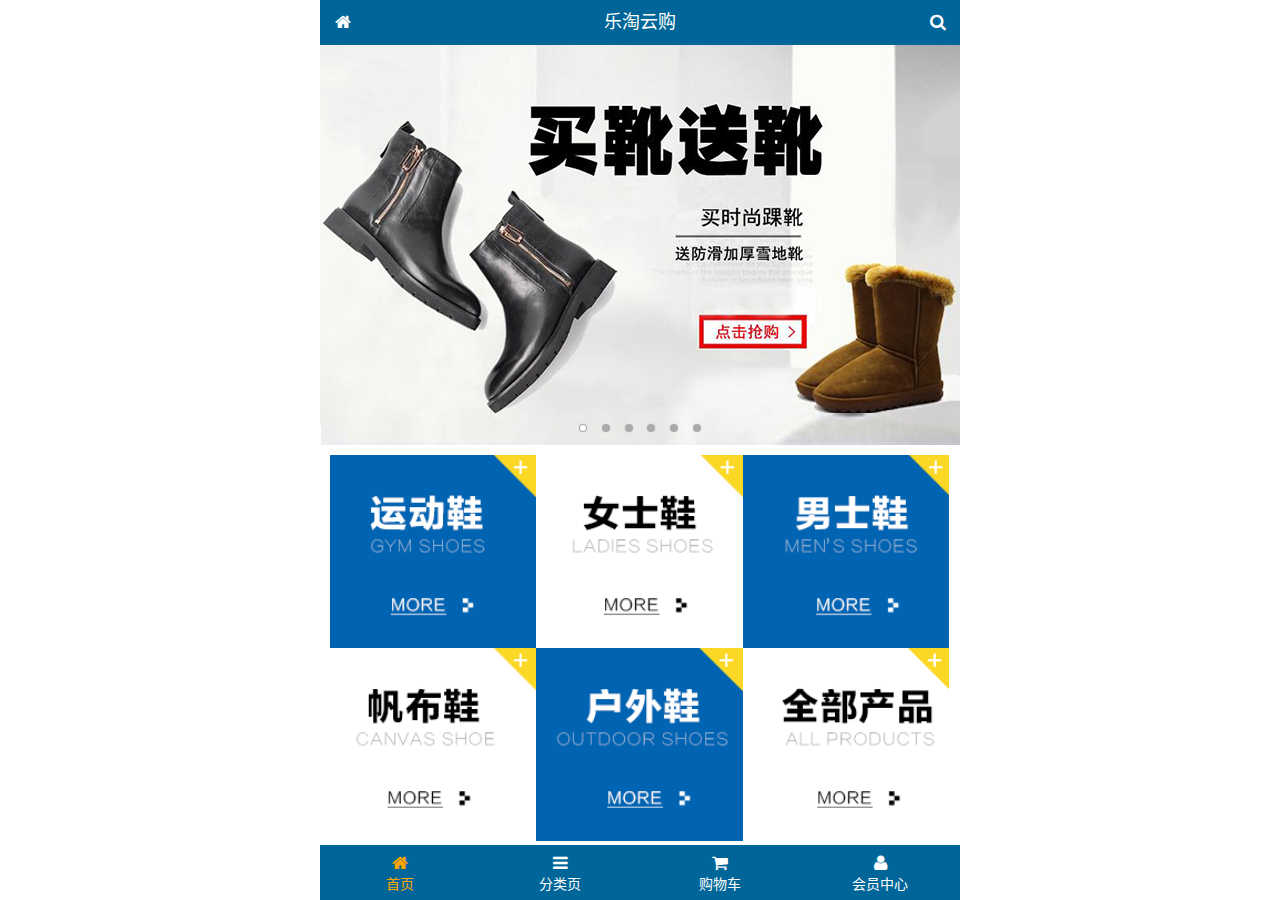
<file: public/mobile/index.html>
<!DOCTYPE html>
<html lang="zh-CN">
<head>
  <meta charset="UTF-8">
  <title>乐淘商城</title>
  <meta name="viewport" content="width=device-width, user-scalable=no, initial-scale=1.0, maximum-scale=1.0, minimum-scale=1.0">
  <link rel="icon" href="favicon.ico">
  <link rel="stylesheet" href="lib/fa/css/font-awesome.css">
  <link rel="stylesheet" href="lib/mui/css/mui.css">
  <link rel="stylesheet" href="css/common.css">
  <link rel="stylesheet" href="css/index.css">
</head>
<body>

<!-- 整体容器 -->
<div class="lt_container">

  <!-- 乐淘公共头部 -->
  <div class="lt_header">
    <a href="index.html" class="icon_left"><i class="fa fa-home"></i></a>
    <h3>乐淘云购</h3>
    <a href="search.html" class="icon_right"><i class="fa fa-search"></i></a>
  </div>

  <!-- 乐淘内部 -->
  <div class="lt_main">
    <div class="mui-scroll-wrapper">
      <div class="mui-scroll">
        
        <!-- 轮播图 -->
        <div class="mui-slider">
          <div class="mui-slider-group mui-slider-loop">
            <div class="mui-slider-item mui-slider-item-duplicate"><a href="#"><img src="images/banner6.png" /></a></div>
            <div class="mui-slider-item"><a href="#"><img src="images/banner1.png" /></a></div>
            <div class="mui-slider-item"><a href="#"><img src="images/banner2.png" /></a></div>
            <div class="mui-slider-item"><a href="#"><img src="images/banner3.png" /></a></div>
            <div class="mui-slider-item"><a href="#"><img src="images/banner4.png" /></a></div>
            <div class="mui-slider-item"><a href="#"><img src="images/banner5.png" /></a></div>
            <div class="mui-slider-item"><a href="#"><img src="images/banner6.png" /></a></div>
            <div class="mui-slider-item mui-slider-item-duplicate"><a href="#"><img src="images/banner1.png" /></a></div>
          </div>
          <div class="mui-slider-indicator">
            <div class="mui-indicator mui-active"></div>
            <div class="mui-indicator"></div>
            <div class="mui-indicator"></div>
            <div class="mui-indicator"></div>
            <div class="mui-indicator"></div>
            <div class="mui-indicator"></div>
          </div>
        </div>
  
        <!-- 导航 -->
        <div class="nav">
          <ul class="mui-clearfix">
            <li><a href="#"><img src="images/nav1.png" alt=""></a></li>
            <li><a href="#"><img src="images/nav2.png" alt=""></a></li>
            <li><a href="#"><img src="images/nav3.png" alt=""></a></li>
            <li><a href="#"><img src="images/nav4.png" alt=""></a></li>
            <li><a href="#"><img src="images/nav5.png" alt=""></a></li>
            <li><a href="#"><img src="images/nav6.png" alt=""></a></li>
          </ul>
        </div>
        
        <!-- 产品 -->
        <div class="product">
          <ul class="mui-clearfix">
            <li class="product_item">
              <a href="#">
                <img src="images/product.jpg" alt="">
                <p class="mui-ellipsis-2">adidas阿迪达斯 男式 场下休闲篮球鞋S83700场下休闲篮球鞋S83700 </p>
                <p>
                  <span class="price">&yen;560</span>
                  <span class="old">&yen;580</span>
                </p>
                <button class="mui-btn mui-btn-primary">立即购买</button>
              </a>
            </li>
            <li class="product_item">
              <a href="#">
                <img src="images/product.jpg" alt="">
                <p class="mui-ellipsis-2">adidas阿迪达斯 男式 场下休闲篮球鞋S83700场下休闲篮球鞋S83700 </p>
                <p>
                  <span class="price">&yen;560</span>
                  <span class="old">&yen;580</span>
                </p>
                <button class="mui-btn mui-btn-primary">立即购买</button>
              </a>
            </li>
            <li class="product_item">
              <a href="#">
                <img src="images/product.jpg" alt="">
                <p class="mui-ellipsis-2">adidas阿迪达斯 男式 场下休闲篮球鞋S83700场下休闲篮球鞋S83700 </p>
                <p>
                  <span class="price">&yen;560</span>
                  <span class="old">&yen;580</span>
                </p>
                <button class="mui-btn mui-btn-primary">立即购买</button>
              </a>
            </li>
            <li class="product_item">
              <a href="#">
                <img src="images/product.jpg" alt="">
                <p class="mui-ellipsis-2">adidas阿迪达斯 男式 场下休闲篮球鞋S83700场下休闲篮球鞋S83700 </p>
                <p>
                  <span class="price">&yen;560</span>
                  <span class="old">&yen;580</span>
                </p>
                <button class="mui-btn mui-btn-primary">立即购买</button>
              </a>
            </li>
          </ul>
        </div>
        
      </div>
    </div>
  </div>
  
  <!-- 乐淘底部 -->
  <div class="lt_footer">
    <ul class="mui-clearfix">
      <li class="current">
        <a href="index.html">
          <i class="fa fa-home"></i>
          <p>首页</p>
        </a>
      </li>
      <li>
        <a href="category.html">
          <i class="fa fa-bars"></i>
          <p>分类页</p>
        </a>
      </li>
      <li>
        <a href="cart.html">
          <i class="fa fa-shopping-cart"></i>
          <p>购物车</p>
        </a>
      </li>
      <li>
        <a href="user.html">
          <i class="fa fa-user"></i>
          <p>会员中心</p>
        </a>
      </li>
    </ul>
  </div>
  
</div>


<script src="lib/mui/js/mui.js"></script>
<script src="js/common.js"></script>

</body>
</html>
</file>
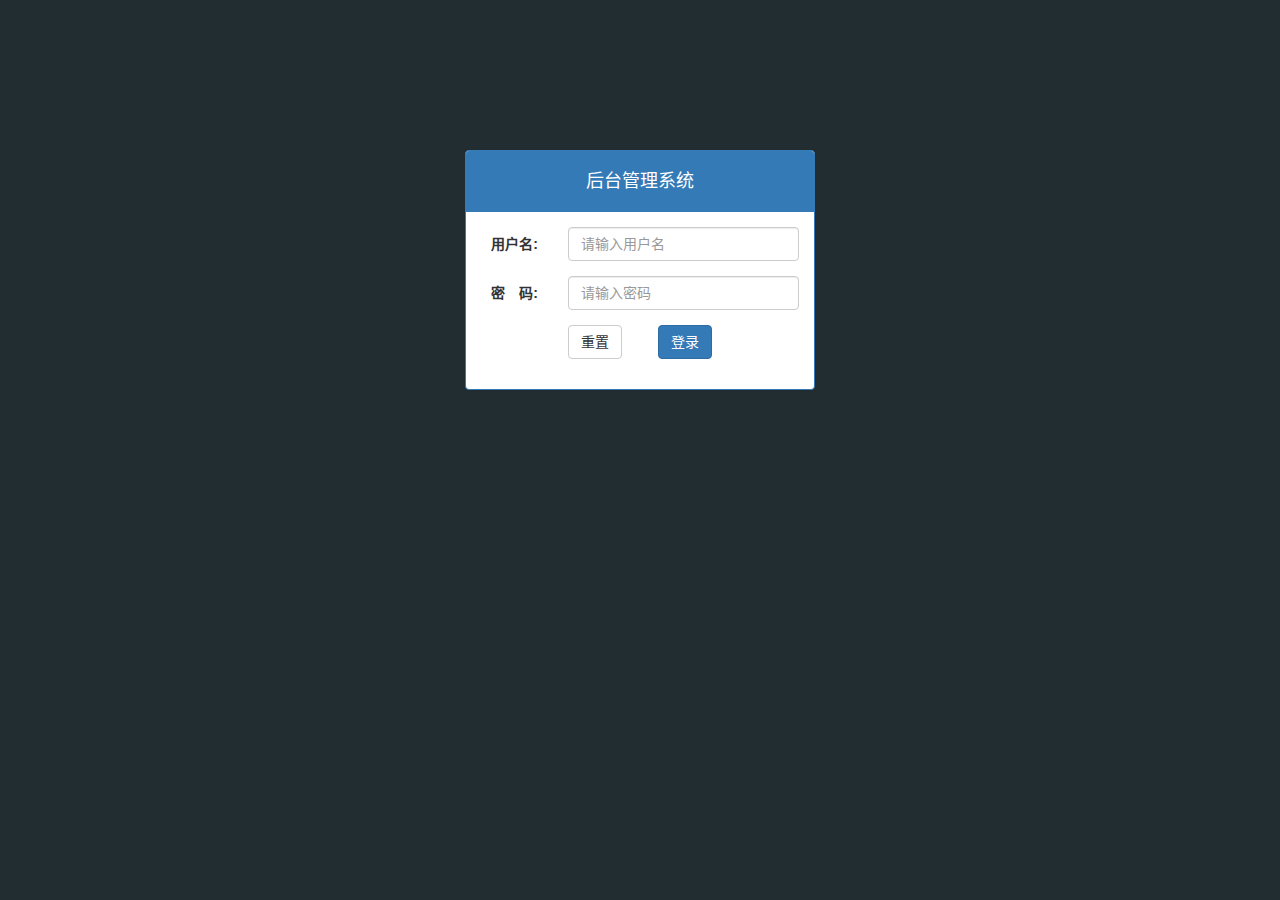
<file: public/back/login.html>
<!DOCTYPE html>
<html lang="zh-CN">
<head>
  <meta charset="UTF-8">
  <title>乐淘商城</title>
  <link rel="stylesheet" href="lib/bootstrap/css/bootstrap.min.css">
  <link rel="stylesheet" href="lib/bootstrap-validator/css/bootstrapValidator.min.css">
  <link rel="stylesheet" href="lib/nprogress/nprogress.css">
  <link rel="stylesheet" href="css/common.css">
</head>
<body class="bg_color">
  <div class="container">
    <div class="col-md-4 col-md-offset-4 mt_150">
      <div class="panel panel-primary">
        <div class="panel-heading">
          <h3 class="panel-title text-center">后台管理系统</h3>
        </div>
        <div class="panel-body">
          <form class="form-horizontal" id="form">
            <div class="form-group">
              <label for="username" class="col-sm-3 control-label">用户名:</label>
              <div class="col-sm-9">
                <input type="text" name="username" class="form-control" id="username" placeholder="请输入用户名">
              </div>
            </div>
            <div class="form-group">
              <label for="Password" class="col-sm-3 control-label">密　码:</label>
              <div class="col-sm-9">
                <input type="password" name="password" class="form-control" id="Password" placeholder="请输入密码">
              </div>
            </div>
            <div class="form-group">
              <div class="col-sm-offset-3 col-sm-6">
                <button type="reset" class="btn btn-default pull-left">重置</button>
                <button type="submit" class="btn btn-primary pull-right">登录</button>
              </div>
            </div>
          </form>
        </div>
      </div>
    </div>
    
  </div>

<script src="lib/jquery/jquery.min.js"></script>
<script src="lib/bootstrap/js/bootstrap.min.js"></script>
<script src="lib/bootstrap-validator/js/bootstrapValidator.min.js"></script>
<script src="lib/nprogress/nprogress.js"></script>
  <script src="js/common.js"></script>
<script src="js/login.js"></script>
</body>
</html>
</file>
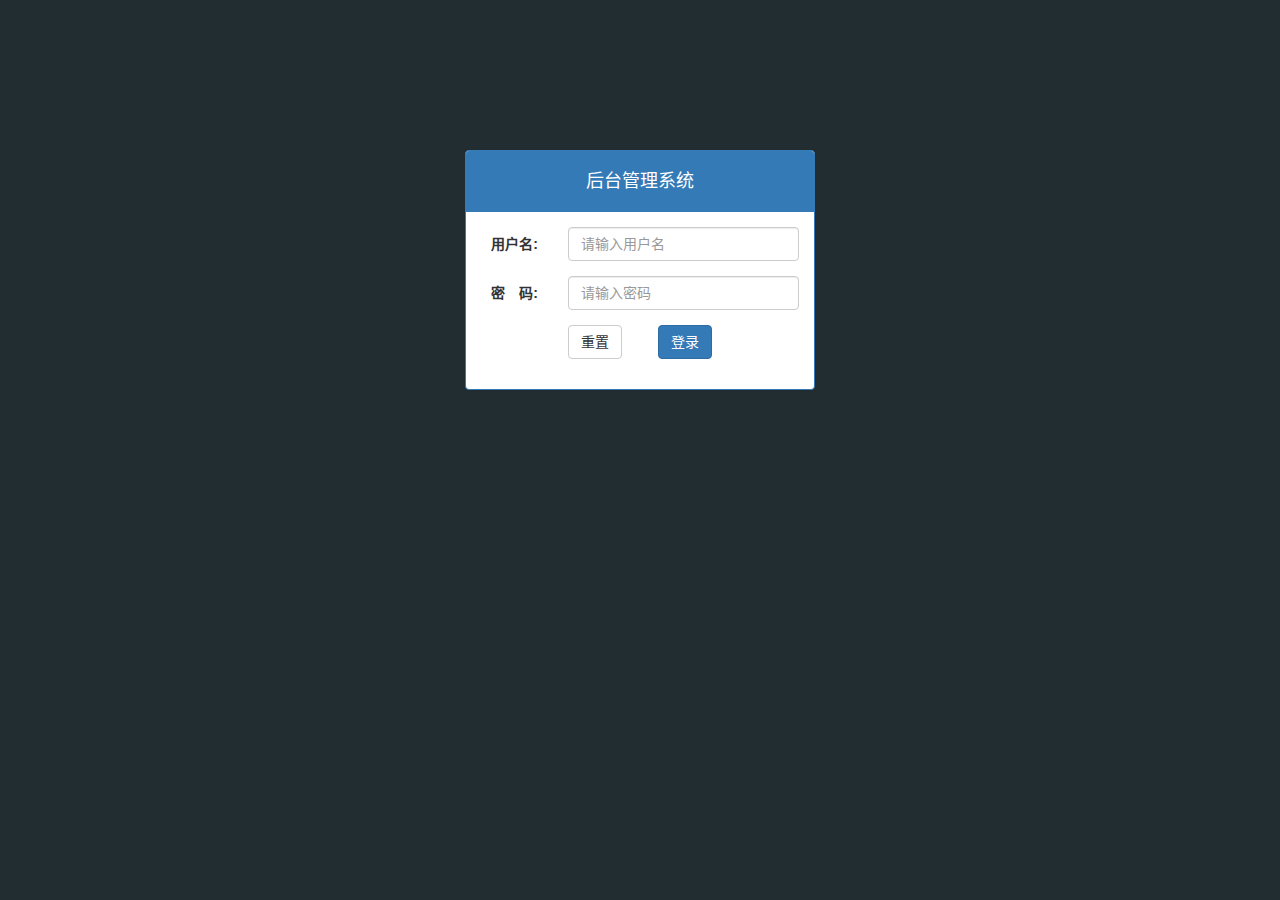
<file: public/back2/login.html>
<!DOCTYPE html>
<html lang="zh-CN">
<head>
  <meta charset="UTF-8">
  <title>乐淘商城</title>
  <link rel="stylesheet" href="./lib/bootstrap/css/bootstrap.css">
  <link rel="stylesheet" href="./lib/bootstrap-validator/css/bootstrapValidator.min.css">
  <link rel="stylesheet" href="./lib/nprogress/nprogress.css">
  <link rel="stylesheet" href="./css/common.css">
</head>
<body class="bg_color">

<div class="container">
  <div class="col-md-4 col-md-offset-4 mt_150">
    <div class="panel panel-primary">
      <div class="panel-heading">
        <h3 class="panel-title text-center">后台管理系统</h3>
      </div>
      <div class="panel-body">
        <form class="form-horizontal" id="form">
          <div class="form-group">
            <label for="username" class="col-sm-3 control-label">用户名:</label>
            <div class="col-sm-9">
              <input type="text" name="username" class="form-control" id="username" placeholder="请输入用户名">
            </div>
          </div>
          <div class="form-group">
            <label for="password" class="col-sm-3 control-label">密　码:</label>
            <div class="col-sm-9">
              <input type="password" name="password" class="form-control" id="password" placeholder="请输入密码">
            </div>
          </div>
          <div class="form-group">
            <div class="col-sm-offset-3 col-sm-6">
              <button type="reset" class="btn btn-default pull-left">重置</button>
              <button type="submit" class="btn btn-primary pull-right">登录</button>
            </div>
          </div>
        </form>
      </div>
    </div>

  </div>
</div>





<script src="./lib/jquery/jquery.min.js"></script>
<script src="./lib/bootstrap/js/bootstrap.min.js"></script>
<script src="./lib/bootstrap-validator/js/bootstrapValidator.min.js"></script>
<script src="./lib/nprogress/nprogress.js"></script>
<script src="js/common.js"></script>
<script src="js/login.js"></script>

</body>
</html>
</file>
<file: public/mobile/css/common.css>
html, body {
  width: 100%;
  height: 100%;
  background-color: #fff;
}

* {
  margin: 0;
  padding: 0;
  list-style: none;
}
img {
  display: block;
  width: 100%;
}


.lt_container {
  width: 100%;
  height: 100%;
  max-width: 640px;
  min-width: 320px;
  margin: 0 auto;
  position: relative;
  overflow: hidden;
  padding-top: 45px;
  padding-bottom: 55px;
}

/* 乐淘公共头部 开始 */
.lt_header {
  width: 100%;
  height: 45px;
  position: absolute;
  left: 0;
  top: 0;
  background-color: #006699;
}
.lt_header .icon_left,
.lt_header .icon_right{
  position: absolute;
  top: 0;
  width: 45px;
  height: 45px;
  text-align: center;
  line-height: 45px;
  color: #fff;
}
.lt_header .icon_left {
  left: 0;
}
.lt_header .icon_right {
  right: 0;
}
.lt_header h3 {
  text-align: center;
  line-height: 45px;
  font-weight: normal;
  font-size: 18px;
  margin: 0;
  color: #fff;
}
/* 乐淘公共头部 结束 */


/* lt_main 开始 */
.lt_main {
  position: relative;
  width: 100%;
  height: 100%;
}
/* lt_main 结束 */


/* 乐淘公共底部 开始 */
.lt_footer {
  height: 55px;
  width: 100%;
  position: absolute;
  left: 0;
  bottom: 0;
  background-color: #006699;
}
.lt_footer li {
  width: 25%;
  height: 55px;
  float: left;
  text-align: center;
}
.lt_footer li a {
  display: block;
  width: 100%;
  height: 100%;
  color: #fff;
  padding-top: 8px;
}
.lt_footer li p {
  margin: 0;
  color: #fff;
}

.lt_footer li.current a {
  color: orange;
}
.lt_footer li.current p {
  color: orange;
}
/* 乐淘公共底部 结束 */




/* search 开始 */
.search {
  padding: 10px;
  position: relative;
}
.search .search_input {
  height: 34px;
  border: 1px solid #007aff;
  font-size: 12px;
  border-radius: 5px;
  margin: 0;
}
.search .search_btn {
  position: absolute;
  right: 10px;
  top: 10px;
  border-radius: 0 5px 5px 0;
}
/* search 结束 */



/* product 开始 */
.product {
  padding: 10px;
}
.product_item {
  width: 48%;
  float: left;
  text-align: center;
  border: 1px solid #ccc;
  background-color: #fff;
  padding: 10px;
  margin-bottom: 10px;
}
.product_item:nth-child(odd) {
  margin-right: 4%;
}
.product_item .price {
  color: #FF3636;
}
.product_item .old {
  text-decoration: line-through;
}
/* product 结束 */
</file>
<file: public/mobile/css/index.css>
/* nav 开始 */
.nav {
  padding: 10px;
}
.nav li {
  float: left;
  width: 33.3%;
}
.nav li a {
  width: 100%;
  height: 100%;
  display: block;
}

/* nav 结束 */
</file>
<file: public/back/lib/nprogress/nprogress.css>
/* Make clicks pass-through */
#nprogress {
  pointer-events: none;
}

#nprogress .bar {
  background: greenyellow;

  position: fixed;
  z-index: 10000;
  top: 0;
  left: 0;

  width: 100%;
  height: 2px;
}

/* Fancy blur effect */
#nprogress .peg {
  display: block;
  position: absolute;
  right: 0px;
  width: 100px;
  height: 100%;
  box-shadow: 0 0 10px #29d, 0 0 5px #29d;
  opacity: 1.0;

  -webkit-transform: rotate(3deg) translate(0px, -4px);
      -ms-transform: rotate(3deg) translate(0px, -4px);
          transform: rotate(3deg) translate(0px, -4px);
}

/* Remove these to get rid of the spinner */
#nprogress .spinner {
  display: block;
  position: fixed;
  z-index: 1031;
  top: 15px;
  right: 15px;
}

#nprogress .spinner-icon {
  width: 18px;
  height: 18px;
  box-sizing: border-box;

  border: solid 2px transparent;
  border-top-color: #29d;
  border-left-color: #29d;
  border-radius: 50%;

  -webkit-animation: nprogress-spinner 400ms linear infinite;
          animation: nprogress-spinner 400ms linear infinite;
}

.nprogress-custom-parent {
  overflow: hidden;
  position: relative;
}

.nprogress-custom-parent #nprogress .spinner,
.nprogress-custom-parent #nprogress .bar {
  position: absolute;
}

@-webkit-keyframes nprogress-spinner {
  0%   { -webkit-transform: rotate(0deg); }
  100% { -webkit-transform: rotate(360deg); }
}
@keyframes nprogress-spinner {
  0%   { transform: rotate(0deg); }
  100% { transform: rotate(360deg); }
}
</file>
<file: public/back/css/common.css>
.bg_color{
  background-color: #222D32;
}
.mt_150{
  margin-top: 150px;
}
.mb_20{
  margin-bottom: 20px;
}
.panel-title{
  height: 40px;
  line-height: 40px;
  font-size: 18px;
}


html,body{
  width: 100%;
  height: 100%;
}
/* lvha */
a:link,
a:visited,
a:hover,
a:active{
  text-decoration: none;
}

*{
  margin: 0;
  padding: 0;
}
ul{
  list-style: none;
}
.red {
  color: #A94442;
}
.table.table-bordered th,
.table.table-bordered td{
  text-align: center;
  vertical-align: middle;
}

/*乐淘侧边栏*/
.lt_aside{
  width: 180px;
  height: 100%;
  background-color: #222D32;
  position: fixed;
  top: 0;
  left: 0;
  z-index: 999;
  transition: all 1s;
  
}
.lt_aside.hidemenu{
  left: -180px;
}
.brand{
  width: 180px;
  height: 50px;
  line-height: 50px;
  font-size: 24px;
  text-align: center;
  background-color: #367FA9;
  
}
.brand a{
  color: #fff;
}
.user{
  width: 180px;
  height: 180px;
  padding-top: 30px;
}
.user img{
  width: 80px;
  height: 80px;
  display: block;
  margin: 0 auto;
  border-radius: 50%;
}
.user p{
  text-align: center;
  color: #fff;
  font-size: 20px;
  height: 30px;
  line-height: 30px;
}
.nav li a {
  display: block;
  height: 40px;
  line-height: 40px;
  padding-left: 40px;
  color: #fff;
  border-left: 3px solid transparent;
}
.nav li a.current{
  background-color: #1D1F21;
  border-left: 3px solid #006699;
}
.nav li a i{
  margin-right: 5px;
 }
.nav li .child a{
  padding-left: 60px;
}
/*乐淘主体*/
.lt_main{
  min-height: 1000px;

  padding-left: 180px;
  padding-top: 50px;
  transition: all 1s;
}
.lt_main.hidemenu {
  padding-left: 0px;
}
.lt_topbar{
  width: 100%;
  height: 50px;
  background-color: #3C8DBC;
  position: fixed;
  top: 0;
  left: 0;
  padding-left: 180px;
  transition: all 1s;
  
}
.lt_topbar.hidemenu {
  padding-left: 0px;
}
.lt_topbar a{
  width: 50px;
  height: 50px;
  line-height: 50px;
  text-align: center;
  font-size: 20px;
  color: #fff;
}
.lt_main .breadcrumb{
  margin-top: 20px;
}
.echarts_1,
.echarts_2{
  width: 48%;
  height: 400px;
}
</file>
<file: public/back2/lib/nprogress/nprogress.css>
/* Make clicks pass-through */
#nprogress {
  pointer-events: none;
}

#nprogress .bar {
  background: greenyellow;

  position: fixed;
  z-index: 10000;
  top: 0;
  left: 0;

  width: 100%;
  height: 2px;
}

/* Fancy blur effect */
#nprogress .peg {
  display: block;
  position: absolute;
  right: 0px;
  width: 100px;
  height: 100%;
  box-shadow: 0 0 10px #29d, 0 0 5px #29d;
  opacity: 1.0;

  -webkit-transform: rotate(3deg) translate(0px, -4px);
      -ms-transform: rotate(3deg) translate(0px, -4px);
          transform: rotate(3deg) translate(0px, -4px);
}

/* Remove these to get rid of the spinner */
#nprogress .spinner {
  display: block;
  position: fixed;
  z-index: 1031;
  top: 15px;
  right: 15px;
}

#nprogress .spinner-icon {
  width: 18px;
  height: 18px;
  box-sizing: border-box;

  border: solid 2px transparent;
  border-top-color: #29d;
  border-left-color: #29d;
  border-radius: 50%;

  -webkit-animation: nprogress-spinner 400ms linear infinite;
          animation: nprogress-spinner 400ms linear infinite;
}

.nprogress-custom-parent {
  overflow: hidden;
  position: relative;
}

.nprogress-custom-parent #nprogress .spinner,
.nprogress-custom-parent #nprogress .bar {
  position: absolute;
}

@-webkit-keyframes nprogress-spinner {
  0%   { -webkit-transform: rotate(0deg); }
  100% { -webkit-transform: rotate(360deg); }
}
@keyframes nprogress-spinner {
  0%   { transform: rotate(0deg); }
  100% { transform: rotate(360deg); }
}
</file>
<file: public/back2/css/common.css>
.bg_color {
  background-color: #222D32;
}

.mt_150 {
  margin-top: 150px;
}
.mb_20 {
  margin-bottom: 20px;
}

.panel-title {
  height: 40px;
  line-height: 40px;
  font-size: 18px;
}

html, body {
  height: 100%;
  width: 100%;
}
/* lvha */
a:link,
a:visited,
a:hover,
a:active {
  text-decoration: none;
}

* {
  margin: 0;
  padding: 0;
}
ul {
  list-style: none;
}

.red {
  color: #A94442;
}

/* 希望让所有的表格内容, 都水平垂直居中 */
.table.table-bordered th,
.table.table-bordered td {
  text-align: center;
  /* 设置表格内容垂直居中 */
  vertical-align: middle;
}




/* .lt_aside 开始 */
.lt_aside {
  width: 180px;
  height: 100%;
  background-color: #222D32;
  position: fixed;
  left: 0;
  top: 0;
  z-index: 999;
  transition: all 1s;
}
.lt_aside.hidemenu {
  left: -180px;
}


.lt_aside .brand {
  width: 180px;
  height: 50px;
  line-height: 50px;
  text-align: center;
  font-size: 24px;
  background-color: #367FA9;
}
.lt_aside .brand a {
  color: #fff;
}

.lt_aside .user {
  height: 180px;
  padding-top: 30px;
}
.lt_aside .user img {
  width: 80px;
  height: 80px;
  display: block;
  margin: 0 auto;
  border-radius: 50%;
}
.lt_aside .user p {
  text-align: center;
  color: #fff;
  font-size: 18px;
  height: 30px;
  line-height: 30px;
}

.lt_aside .nav li a {
  display: block;
  height: 40px;
  line-height: 40px;
  padding-left: 40px;
  color: #fff;
  border-left: 3px solid transparent;
}
.lt_aside .nav li a.current {
  background-color: #1D1F21;
  border-left: 3px solid #006699;
}

.lt_aside .nav li i {
  margin-right: 5px;
}
.lt_aside .nav .child a {
  padding-left: 60px;
}
/* .lt_aside 结束 */


/* lt_main 开始 */
.lt_main {
  min-height: 1000px;
  padding-left: 180px;
  padding-top: 50px;
  transition: all 1s;
}
.lt_main.hidemenu {
  padding-left: 0px;
}

.lt_topbar {
  height: 50px;
  width: 100%;
  background-color: #3C8DBC;
  position: fixed;
  left: 0;
  top: 0;
  padding-left: 180px;
  transition: all 1s;
  z-index: 666;
}
.lt_topbar.hidemenu {
  padding-left: 0px;
}

.lt_topbar a {
  width: 50px;
  height: 50px;
  line-height: 50px;
  color: #fff;
  font-size: 20px;
  text-align: center;
}
.lt_main .breadcrumb {
  margin-top: 20px;
}

.lt_content .echarts_1,
.lt_content .echarts_2 {
  width: 48%;
  height: 400px;
}


/* lt_main 结束 */
</file>
<file: public/back/lib/bootstrap-validator/css/bootstrapValidator.min.css>
/*!
 * BootstrapValidator (http://bootstrapvalidator.com)
 * The best jQuery plugin to validate form fields. Designed to use with Bootstrap 3
 *
 * @version     v0.5.1, built on 2014-08-22 4:55:09 PM
 * @author      https://twitter.com/nghuuphuoc
 * @copyright   (c) 2013 - 2014 Nguyen Huu Phuoc
 * @license     MIT
 */

.bv-form .help-block{margin-bottom:0}.bv-form .tooltip-inner{text-align:left}.nav-tabs li.bv-tab-success>a{color:#3c763d}.nav-tabs li.bv-tab-error>a{color:#a94442}
</file>
<file: public/back2/lib/bootstrap-validator/css/bootstrapValidator.min.css>
/*!
 * BootstrapValidator (http://bootstrapvalidator.com)
 * The best jQuery plugin to validate form fields. Designed to use with Bootstrap 3
 *
 * @version     v0.5.1, built on 2014-08-22 4:55:09 PM
 * @author      https://twitter.com/nghuuphuoc
 * @copyright   (c) 2013 - 2014 Nguyen Huu Phuoc
 * @license     MIT
 */

.bv-form .help-block{margin-bottom:0}.bv-form .tooltip-inner{text-align:left}.nav-tabs li.bv-tab-success>a{color:#3c763d}.nav-tabs li.bv-tab-error>a{color:#a94442}
</file>
